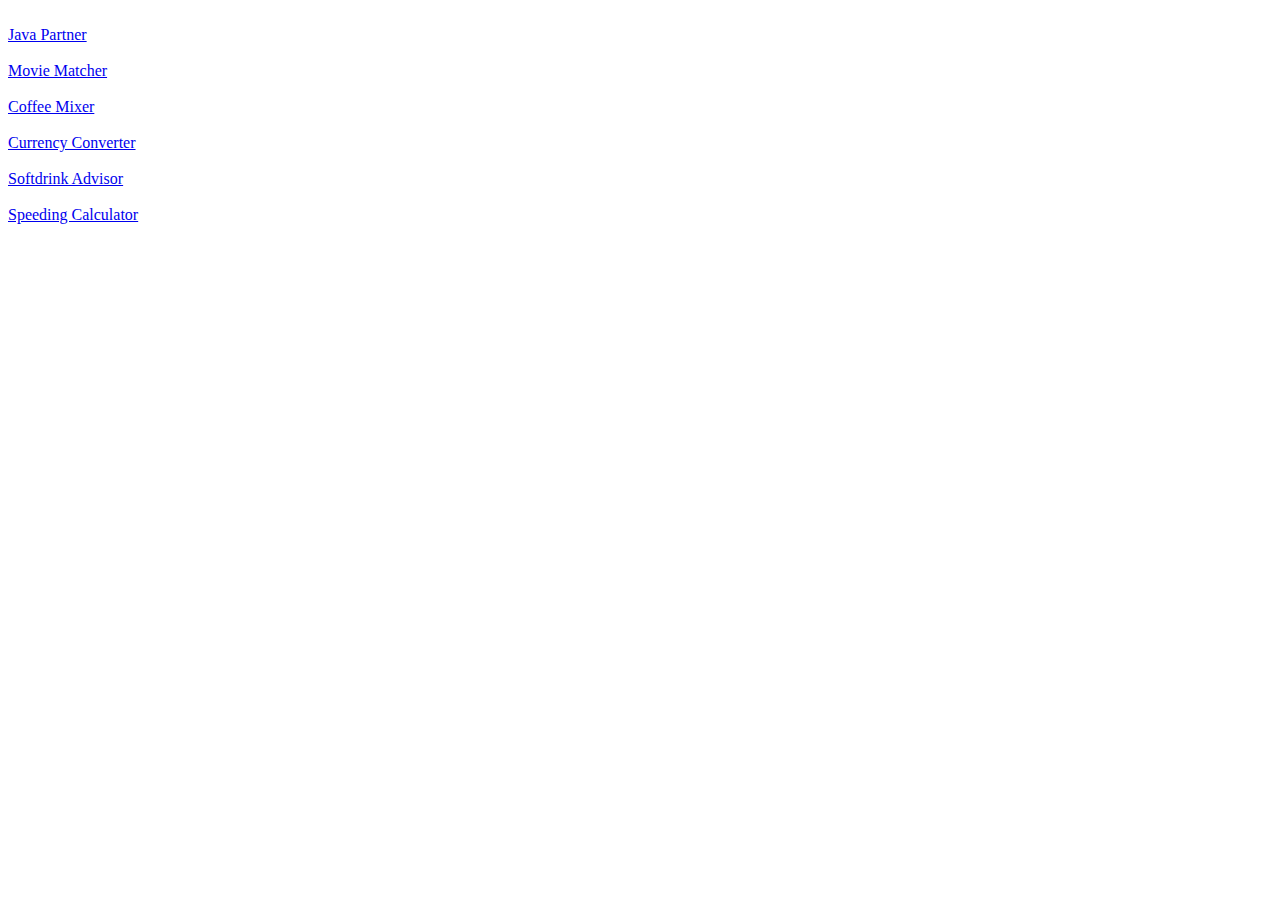
<file: src/main/resources/templates/index.html>
<!DOCTYPE html>
<html xmlns="http://www.w3.org/1999/xhtml" xmlns:th="http://www.thymeleaf.org">

<div th:replace="~{fragments :: head('Lifehack')}"></div>

<body>

<div id="page-container">
    <div id="page-content">
        <div th:replace="~{fragments :: header('Lifehack website')}"></div>

        <div id="lifehack_menu">

            <div class="lifehack_item">
                <a href="/groupA">
                    <div class="lifehack-item-image">
                        <img th:src="@{/images/matrix.png}"/>
                    </div>
                    <div class="lifehack_title">
                        Java Partner
                    </div>
                </a>
            </div>

            <div class="lifehack_item">
                <a href="/menu">
                    <div class="lifehack-item-image">
                        <img th:src="@{/images/gosling.png}"/>
                    </div>
                    <div class="lifehack_title">
                        Movie Matcher
                    </div>
                </a>
            </div>

            <div class="lifehack_item">
                <a href="/coffee">
                    <div class="lifehack-item-image">
                        <img th:src="@{/images/coffeemixer.png}"/>
                    </div>
                    <div class="lifehack_title">
                        Coffee Mixer
                    </div>
                </a>
            </div>

            <div class="lifehack_item">
                <a href="/valuta">
                    <div class="lifehack-item-image">
                        <img th:src="@{/images/valuta.png}"/>
                    </div>
                    <div class="lifehack_title">
                        Currency Converter
                    </div>
                </a>
            </div>

            <div class="lifehack_item">
                <a href="/softdrinks">
                    <div class="lifehack-item-image">
                        <img th:src="@{/images/softdrinks.png}"/>
                    </div>
                    <div class="lifehack_title">
                        Softdrink Advisor
                    </div>
                </a>
            </div>

            <div class="lifehack_item">
                <a href="/boderegner">
                    <div class="lifehack-item-image">
                        <img th:src="@{/images/speed.png}"/>
                    </div>
                    <div class="lifehack_title">
                        Speeding Calculator
                    </div>
                </a>
            </div>

        </div>

        <div th:replace="~{fragments :: footer}"></div>
    </div>
</div>
</body>
</html>
</file>
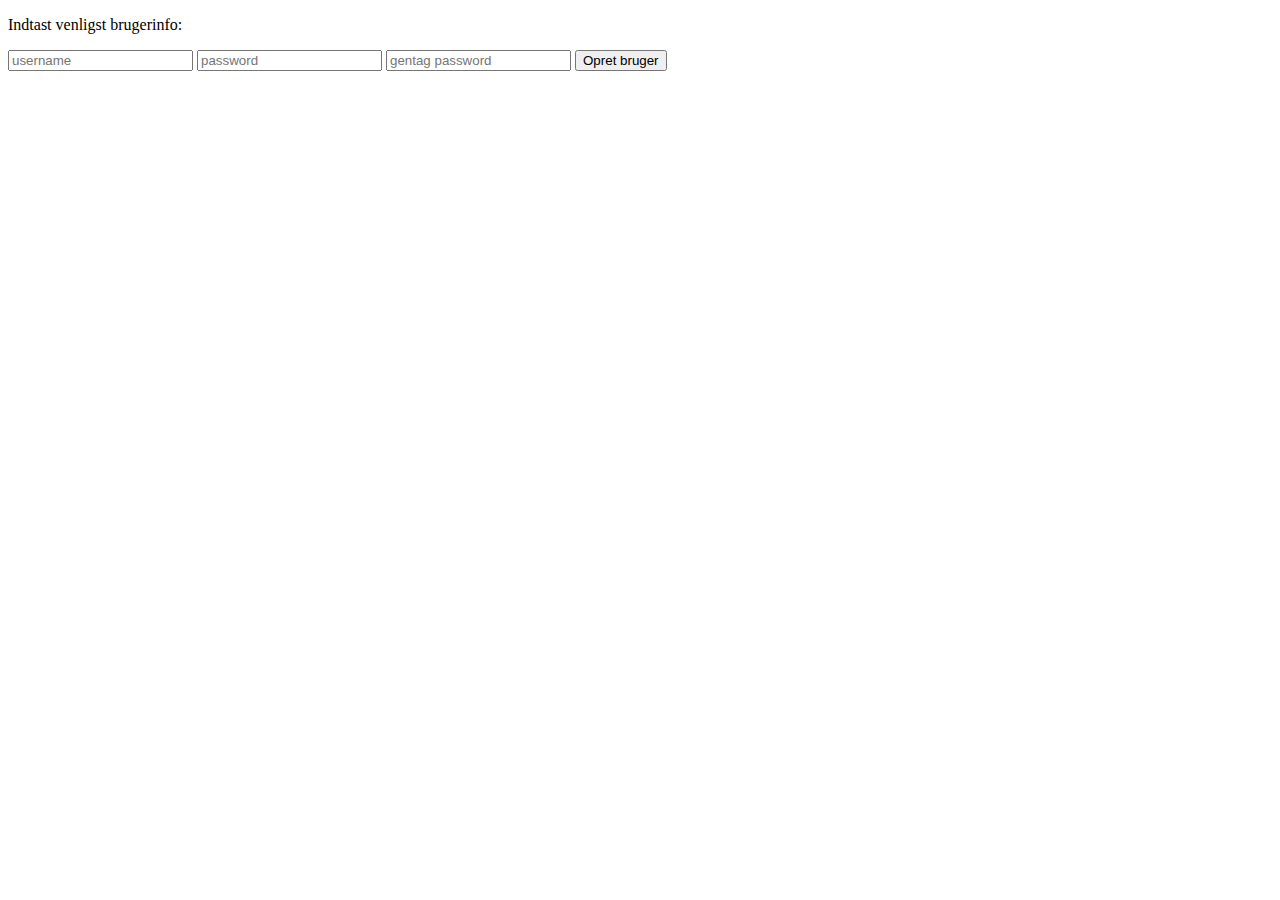
<file: src/main/resources/templates/createuser.html>
<!DOCTYPE html>
<html xmlns="http://www.w3.org/1999/xhtml" xmlns:th="http://www.thymeleaf.org">

<div th:replace="~{fragments :: head('Create account')}"></div>

<body>

<div id="page-container">

    <div id="page-content">
        <div th:replace="~{fragments :: header('Create account')}"></div>
        <p>Indtast venligst brugerinfo:</p>
        <div class="centered-form">
            <form method="post">

                <input type="text" name="username" placeholder="username"/>
                <input type="password" name="password1" placeholder="password"/>
                <input type="password" name="password2" placeholder="gentag password"/>
                <button type="submit" formaction="/createuser">Opret bruger</button>

                <p class="errormessage" th:text="${#ctx.message}"></p>
            </form>
        </div>
        <div th:replace="~{fragments :: footer}"></div>
    </div>
</div>
</body>
</html>
</file>
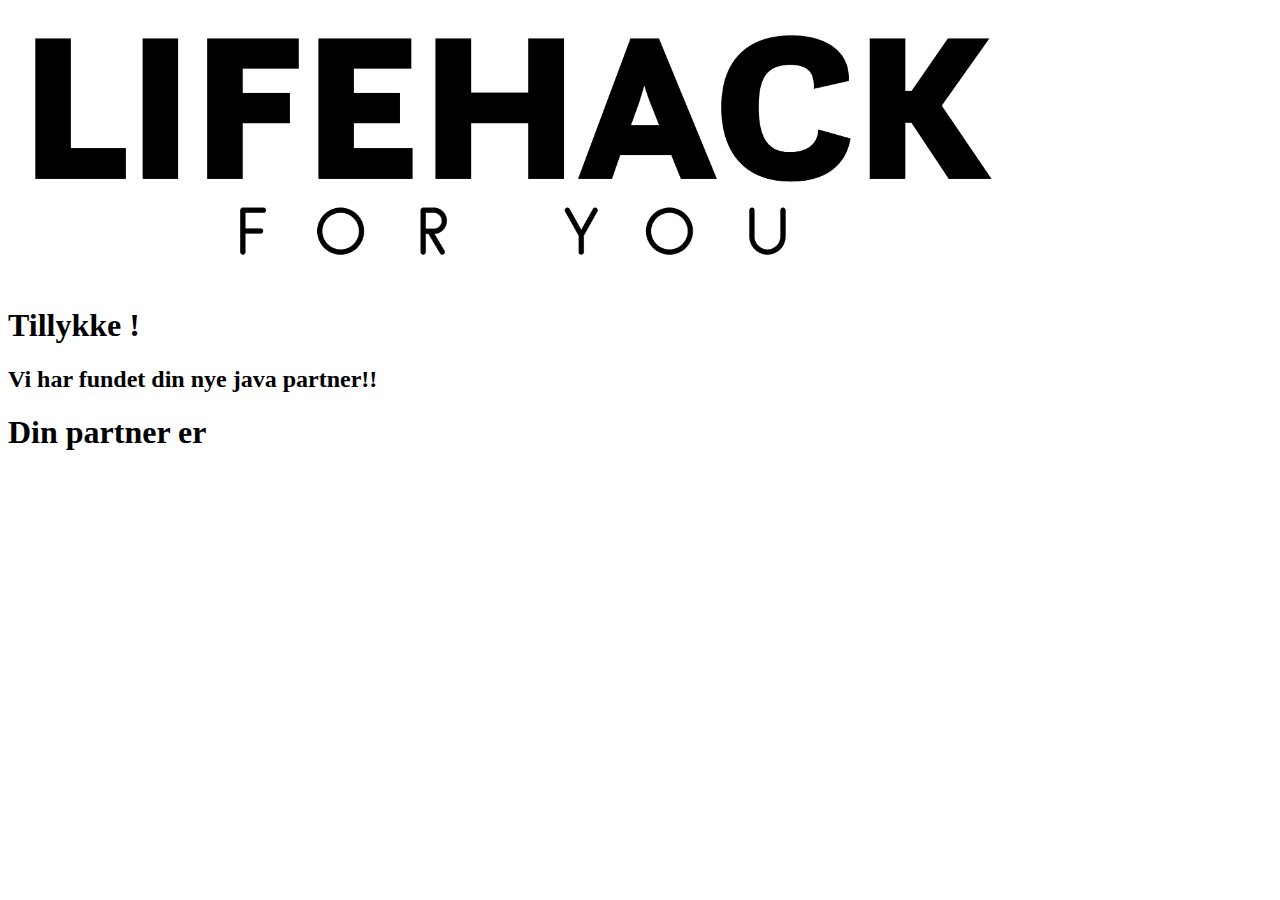
<file: src/main/resources/templates/groupA-find-result.html>
<!DOCTYPE html>
<html lang="da" xmlns="http://www.w3.org/1999/xhtml" xmlns:th="http://www.thymeleaf.org">

<!-- Indlæs head-sektionen fra en anden skabelon ved hjælp af Thymeleaf -->
<div th:replace="~{fragments :: head('Din java partner')}"></div>
<body class="bodyA">

<div id="page-container" class="java-partner">
    <div id="page-content">
        <!-- Indlæs header-sektionen fra en anden skabelon ved hjælp af Thymeleaf -->
        <header th:fragment="header(title)">
            <img class="white-logo" th:src="@{/images/lifehack.png}" src="../public/images/lifehack.png" width="80%"/>
            <h1 class="text-styling">Tillykke <span th:text="${#ctx.username}"></span>!</h1>
        </header>

        <!-- Vis resultatet af partner-søgningen ved hjælp af Thymeleaf-udtryk -->
        <h2 class="text-styling">Vi har fundet din nye java partner!!</h2>

        <h1 class="text-styling"> Din partner er <span th:text="${#ctx.partnerName}"></span></h1>

        <!-- Indlæs footer-sektionen fra en anden skabelon ved hjælp af Thymeleaf -->
        <div class="text-styling" th:replace="~{fragments :: footer}"></div>
    </div>
</div>
</body>
</html>
</file>
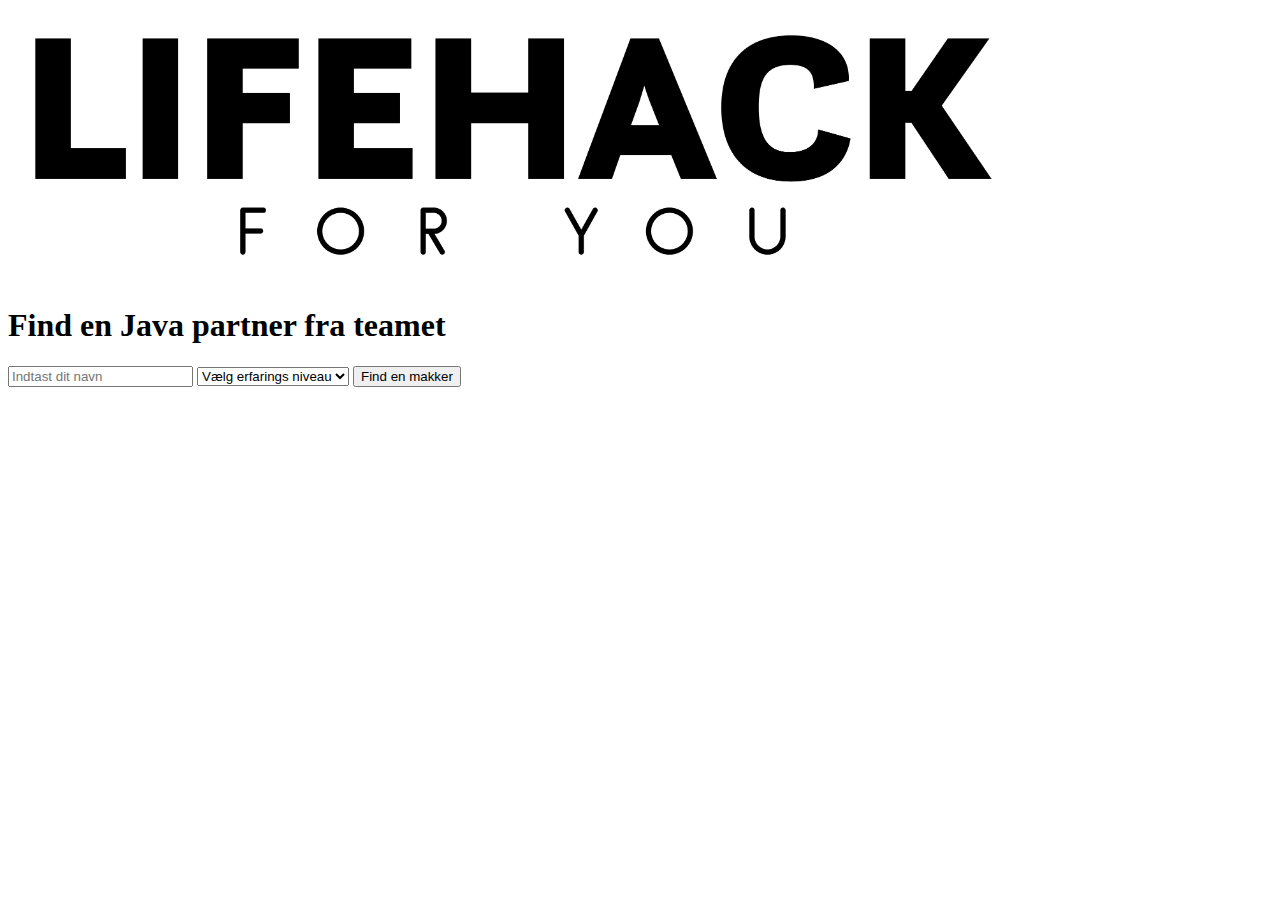
<file: src/main/resources/templates/groupA.html>
<!DOCTYPE html>

<html lang="da" xmlns="http://www.w3.org/1999/xhtml" xmlns:th="http://www.thymeleaf.org">

<!-- Indlæs head-sektionen fra en anden skabelon ved hjælp af Thymeleaf -->
<div th:replace="~{fragments :: head('Find java partner')}"></div>

<body class="bodyA">

<div id="page-container" class="java-partner">
    <div id="page-content">
        <!-- Indlæs header-sektionen fra en anden skabelon ved hjælp af Thymeleaf -->
        <header th:fragment="header(title)">
            <img class="white-logo" th:src="@{/images/lifehack.png}" src="../public/images/lifehack.png" width="80%"/>
            <h1 class="text-styling">Find en Java partner fra teamet <span th:text="${#ctx.teamname}"></span></h1>
        </header>

        <!-- Vis klassebetegnelsen for holdet ved hjælp af Thymeleaf-expression -->
        <form class="form-container" method="post">
            <!-- Opret et formular til at søge efter en makker -->
            <input class="form-item" type="text" name="username" placeholder="Indtast dit navn" required/>
            <select class="form-item" name="java_level" id="java_level" required>
                <option value="" disabled selected>Vælg erfarings niveau</option>
                <option value="begynder">Begynder</option>
                <option value="øvet">Øvet</option>
                <option value="hardcore">Hardcore</option>
            </select>
            <button class="form-item" type="submit" formaction="/find-partner">Find en makker</button>

            <!-- Vis eventuelle fejlbeskeder ved hjælp af Thymeleaf-expression -->
            <p class="errormessage text-styling" th:text="${#ctx.message}"></p>
        </form>


        <div class="text-styling" th:replace="~{fragments :: footer}"></div>

    </div>
</div>
</body>
</html>
</file>
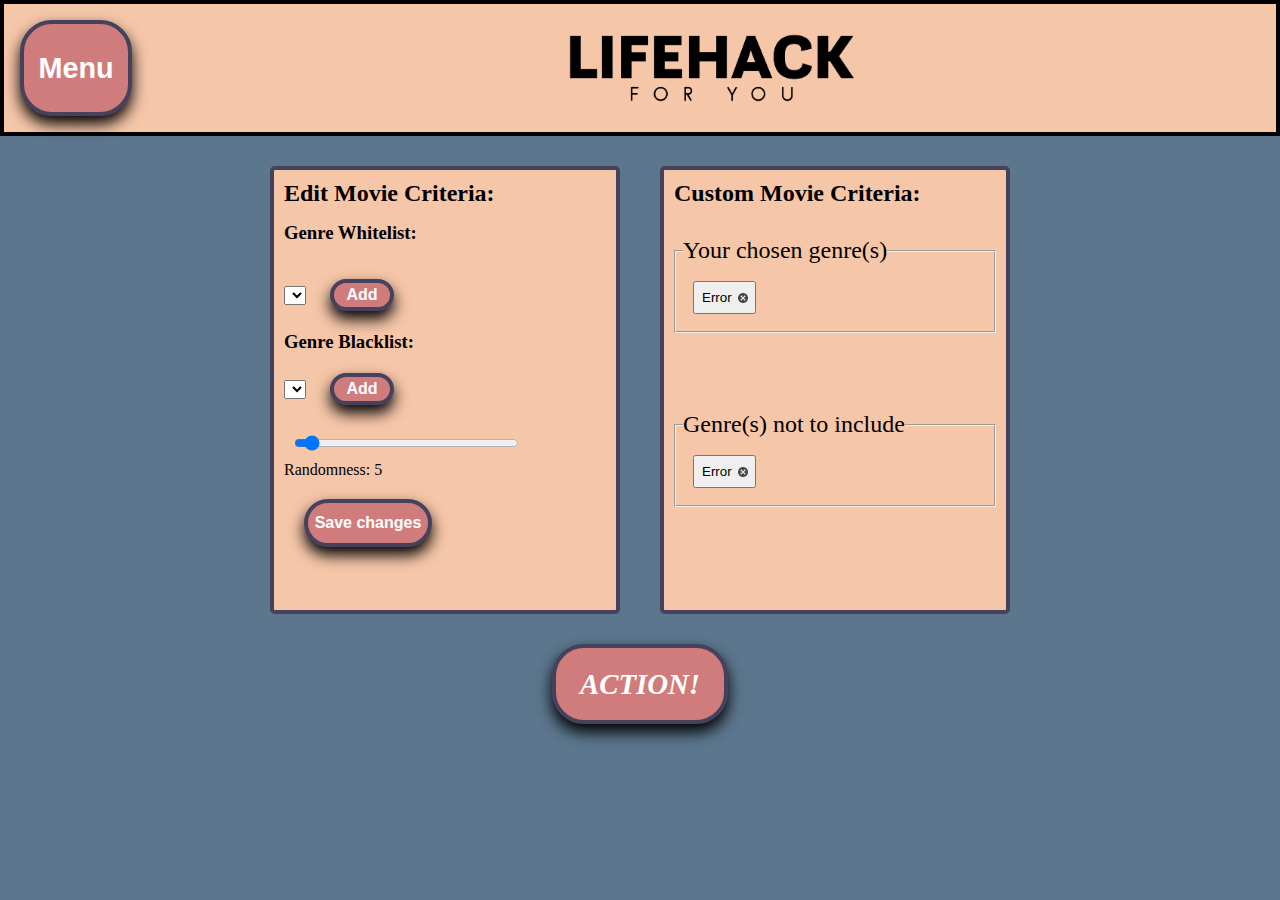
<file: src/main/resources/templates/groupB.html>
<!DOCTYPE html>
<html xmlns="http://www.w3.org/1999/xhtml" xmlns:th="http://www.thymeleaf.org">
<head>
    <meta name="viewport" content="width=device-width, initial-scale=1.0">
    <link href="../public/css/groupBStyles.css" th:href="@{/css/groupBStyles.css}" rel="stylesheet"/>
    <meta charset="UTF-8">
</head>
<body>
<div class="page-container">
    <div class="page-content">
        <header>
            <div class="navigationbar">
                <form class="navigationbar-left">
                    <button id="menuBtn" type="submit">Menu</button>
                </form>
                <a class="navigationbar-right" href="/">
                    <img id="logo" th:src="@{/images/lifehack.png}" src="../public/images/lifehack.png"/>
                </a>
            </div>
        </header>

        <div class="container">
            <div id="box1">
                <h2 id="editMovieTxt">Edit Movie Criteria:</h2>
                <h3 id="genreWhitelistTxt">Genre Whitelist:</h3>
                <form action="post" method="post">
                    <select id="genre" name="genre">
                        <option th:each="genre, statDex : ${#ctx.genres}" th:name="${genre}" th:value="${genre}"
                                th:text="${genre}"></option>
                    </select>
                    <button id="addGenreBtn" type="submit" formaction="/update1">Add</button>
                    <br>
                    <h3 id="genreBlacklistTxt">Genre Blacklist:</h3>
                    <select id="ignoregenres" name="ignoregenre">
                        <option th:each="genre, statDex : ${#ctx.genres}" th:name="${genre}" th:value="${genre}"
                                th:text="${genre}"></option>
                    </select>
                    <button id="addGenreBlacklistBtn" type="submit" formaction="/update2">Add</button>
                    <input id="slider" class="randomSlider" type="range" min="0" max="100"
                           th:value="${#ctx.session.randomness}" value="5"><br>
                    <input id="count" name="randomness" type="hidden" th:value="${#ctx.session.randomness}" value="5">
                    <p>Randomness: <span id="randomAmount"></span></p>
                    <button id="saveChangesBtn" type="submit" formaction="/update3">Save changes</button>
                </form>
            </div>
            <div id="box2">
                <h2 id="customMovieTxt">Custom Movie Criteria:</h2>

                <div class="removeList" th:unless="${#lists.isEmpty(session.genrelist)}">
                    <fieldset>
                        <legend>Your chosen genre(s)</legend>
                        <form th:each="genre, rowStat : ${session.genrelist}"
                              th:action="@{'/groupB.html?acton=done&id=' + ${rowStat.index}}" method="post">
                            <input type="hidden" name="action" value="removegenre"/>
                            <input type="hidden" name="id" th:value="${rowStat.index}"/>
                            <input type="hidden" name="name" th:value="${genre}"/>
                            <button type="submit">
                                <span th:text="${genre}">Error</span>
                                <img th:src="@{/images/106830.png}" src="../public/images/106830.png" height="15px" width="15px"/>
                            </button>
                        </form>
                    </fieldset>
                </div>

                <br>

                <div class="removeList" th:unless="${#lists.isEmpty(session.ignoredgenrelist)}">
                    <fieldset>
                        <legend>Genre(s) not to include</legend>
                        <form th:each="genre, rowStat : ${session.ignoredgenrelist}"
                              th:action="@{'/groupB.html?acton=done&id=' + ${rowStat.index}}" method="post">
                            <input type="hidden" name="action" value="removeignoregenre"/>
                            <input type="hidden" name="id" th:value="${rowStat.index}"/>
                            <input type="hidden" name="name" th:value="${genre}"/>
                            <button type="submit">
                                <span th:text="${genre}">Error</span>
                                <img th:src="@{/images/106830.png}"
                                    src="../public/images/106830.png"
                                    height="15px" width="15px"/>
                            </button>
                        </form>
                    </fieldset>
                </div>
                </table>
            </div>
        </div>
        <div id="box4">
            <form method="get">
                <button id="actionBtn" type="submit" formaction="/actionBtn">ACTION!</button>
            </form>
        </div>
    </div>
</div>
</div>

<script>
    var slider = document.getElementById("slider")
    var count = document.getElementById("randomAmount")
    var currentCount = document.getElementById("count")
    count.innerHTML = slider.value;

    slider.oninput = function () {
        count.innerHTML = this.value;
        currentCount.value = this.value;
    }
</script>


</body>
</html>
</file>
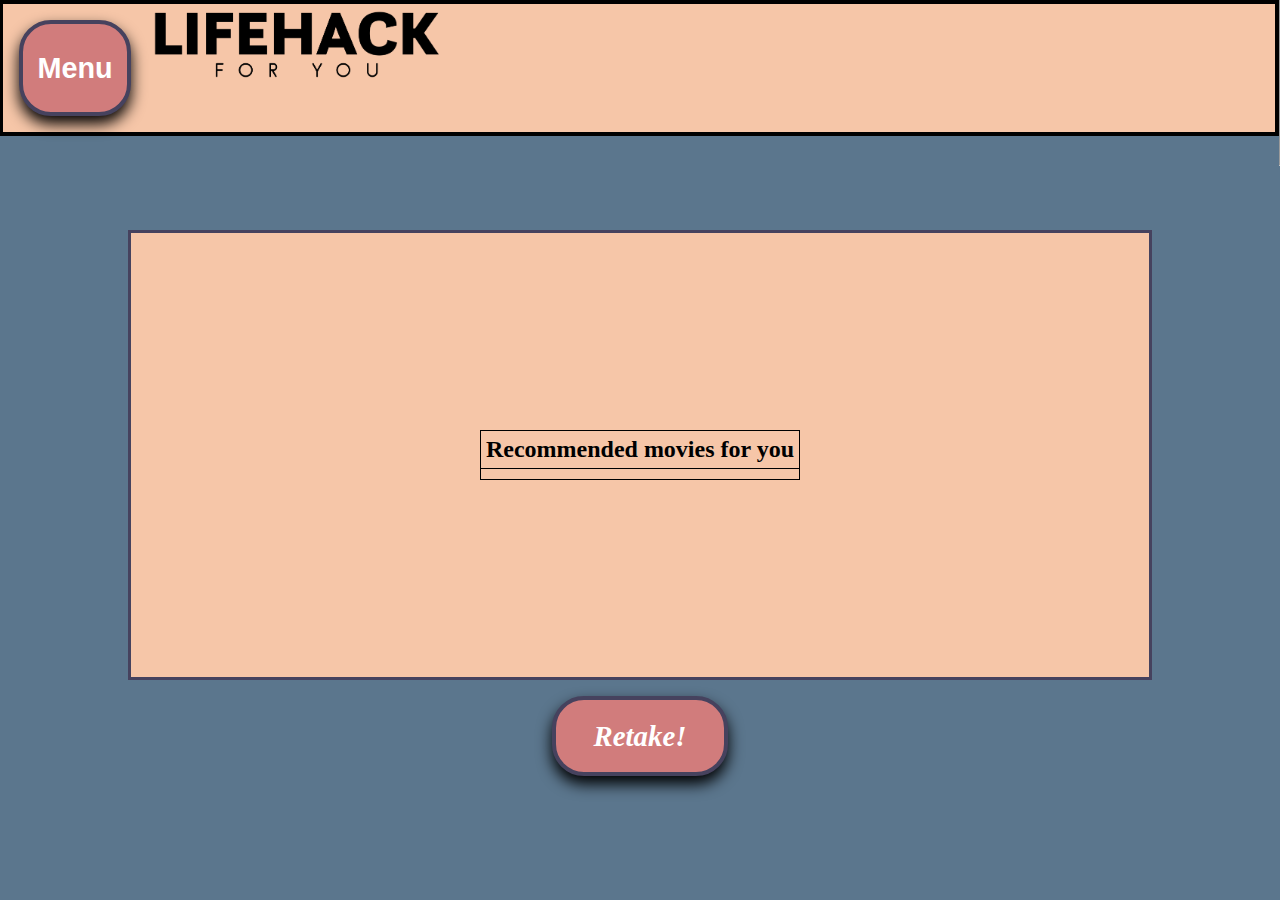
<file: src/main/resources/templates/groupBResultScreen.html>
<!DOCTYPE html>
<html xmlns="http://www.w3.org/1999/xhtml" xmlns:th="http://www.thymeleaf.org">
<head>
    <meta charset="UTF-8">
    <link href="../public/css/groupBStyles.css" th:href="@{/css/groupBStyles.css}" rel="stylesheet"/>
    <meta charset="UTF-8">
</head>
<body>

<div class="page-container">
    <div class="page-content">
        <header>
            <div class="navigationbar">
                <form>
                    <button id="menuBtn" type="submit" formaction="/menu">Menu</button>
                </form>
                <a href="/">
                    <img id="logo" th:src="@{/images/lifehack.png}" src="../public/images/lifehack.png"/>
                </a>
            </div>
            <hr>
        </header>

        <div class="resultBox">
            <table class="custom-table" id="" th:unless="${#lists.isEmpty(movies)}">
                <tr>
                    <th>Recommended movies for you</th>
                </tr>
                <tr th:each="movie, rowStat : ${#ctx.movies}">
                    <td th:text="${movie.name}"></td>
                </tr>
            </table>
        </div>
        <div id="box4">
            <form>
                <button id="retakeButton" formaction="/menu" type="submit">Retake!</button>
            </form>
        </div>
    </div>
</div>
</body>
</html>
</file>
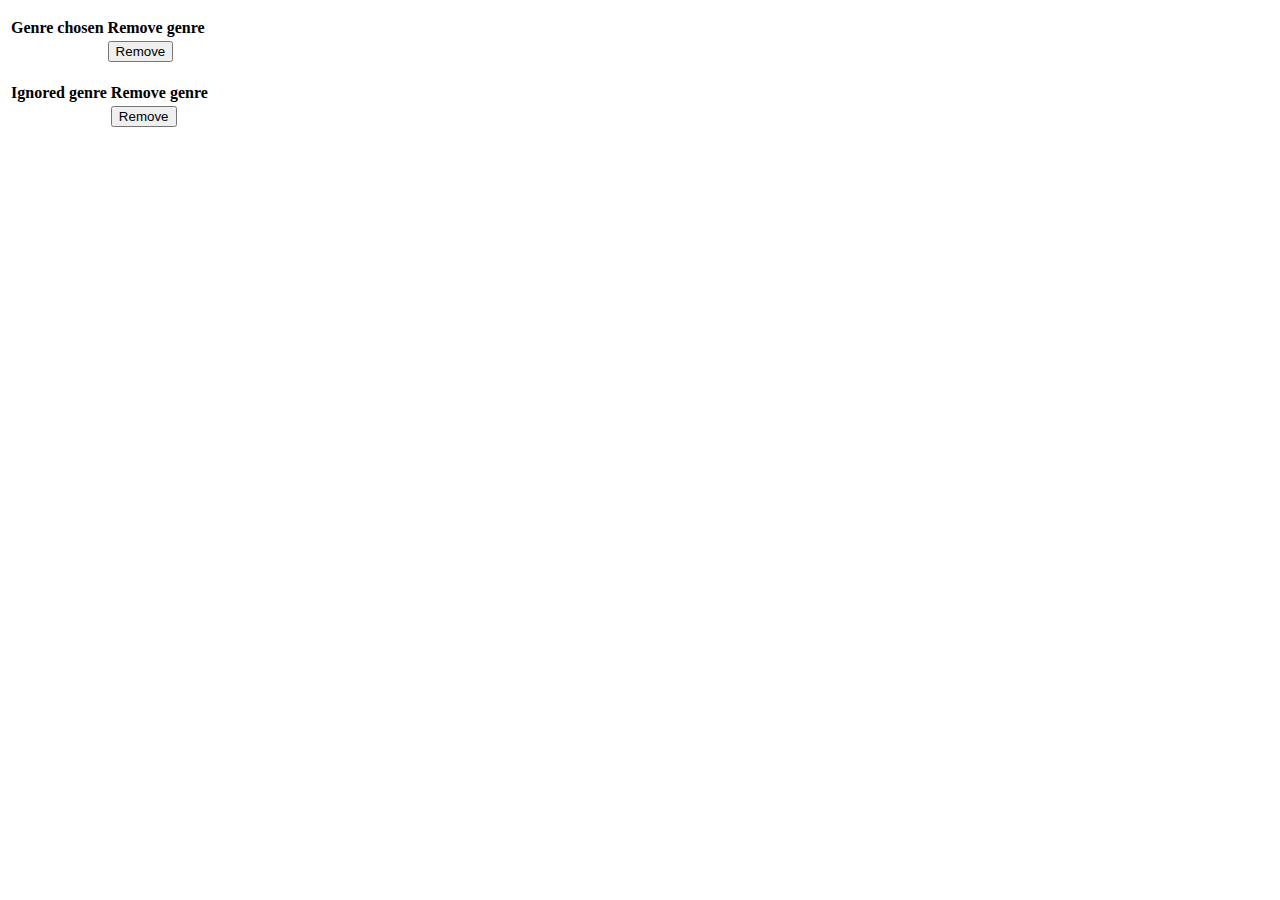
<file: src/main/resources/templates/groupBtest.html>
<!DOCTYPE html>
<html xmlns="http://www.w3.org/1999/xhtml" xmlns:th="http://www.thymeleaf.org">

<div th:replace="~{fragments :: head('title')}"></div>

<body>

<div id="page-container">
    <div id="page-content">
        <div th:replace="~{fragments :: header('Pagetitle')}"></div>

    </div>
    <p th:text="${#ctx.genremessage}"></p>
    <table class="custom-table">
        <tr>
            <th>Genre chosen</th>
            <th>Remove genre</th>
        </tr>
        <tr th:each="genre, rowStat : ${session.genrelist}">
            <td th:text="${genre}"></td>
            <td>
                <form th:action="@{'/tasks.html?acton=remove&id=' + ${rowStat.index}}" method="post">
                    <input type="hidden" name="action" value="remove"/>
                    <input type="hidden" name="id" th:value="${rowStat.index}"/>
                    <input type="hidden" name="name" th:value="${genre}"/>
                    <button type="submit" th:if="${#lists.isEmpty(session.genrelist) == false}">Remove</button>
                </form>
            </td>
        </tr>
    </table>
    <p th:text="${#ctx.ignoremessage}"></p>
    <table class="custom-table">
        <tr>
            <th>Ignored genre</th>
            <th>Remove genre</th>
        </tr>
        <tr th:each="genre, rowStat : ${session.ignoredgenrelist}">
            <td th:text="${genre}"></td>
            <td>
                <form th:action="@{'/tasks.html?acton=remove&id=' + ${rowStat.index}}" method="post">
                    <input type="hidden" name="action" value="remove"/>
                    <input type="hidden" name="id" th:value="${rowStat.index}"/>
                    <input type="hidden" name="name" th:value="${genre}"/>
                    <button type="submit" th:if="${#lists.isEmpty(session.ignoredgenrelist) == false}">Remove</button>
                </form>
            </td>
        </tr>
    </table>
</div>


<div th:replace="~{fragments :: footer}"></div>
</div>
</div>
</body>
</html>
</file>
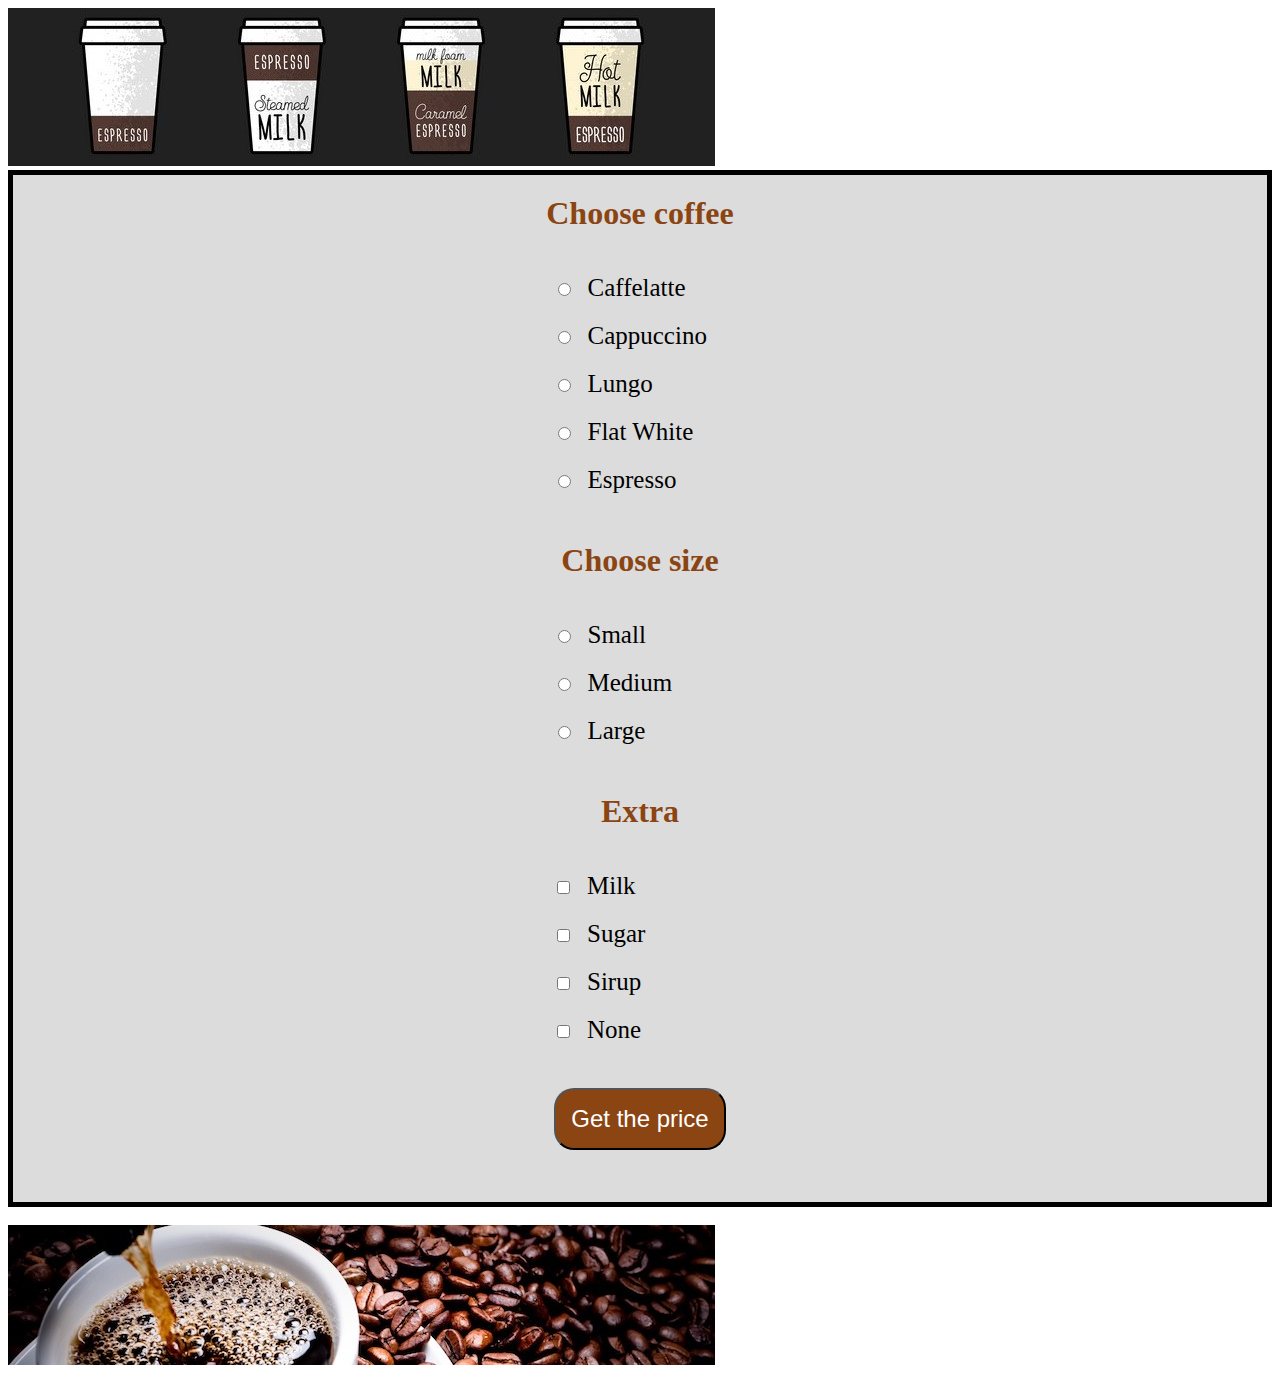
<file: src/main/resources/templates/groupD.html>
<!DOCTYPE html>
<html xmlns="http://www.w3.org/1999/xhtml" xmlns:th="http://www.thymeleaf.org">
<link href="../public/css/cofstyle.css" th:href="@{/css/cofstyle.css}" rel="stylesheet"/>

<div th:replace="~{fragments :: head('Coffee-Mixer')}"></div>

<body>

<div id="page-container">
    <div id="page-content">
        <div th:replace="~{fragments :: header('Coffee-Mixer')}"></div>

        <img class="coffeeimage"  src="../public/images/coffeemenuheader.jpg"
             th:src="@{/images/coffeemenuheader.jpg}"/><br>

        <div class="flex-container">
            <div class="flexbox-gray">

                <div class="textboxs">
                    <form method="post">
                        <h3>Choose coffee</h3>
                        <input type="radio" id="Caffelatte" name="coffee_type" value="Caffelatte"/>
                        <label for="Caffelatte"> Caffelatte</label><br>

                        <input type="radio" id="Cappuccino" name="coffee_type" value="Cappuccino"/>
                        <label for="Cappuccino"> Cappuccino</label><br>

                        <input type="radio" id="Lungo" name="coffee_type" value="Lungo"/>
                        <label for="Lungo"> Lungo</label><br>

                        <input type="radio" id="Flat White" name="coffee_type" value="Flat White"/>
                        <label for="Flat White"> Flat White</label><br>

                        <input type="radio" id="Espresso" name="coffee_type" value="Espresso"/>
                        <label for="Espresso"> Espresso</label><br>
                        <br>

                        <h3>Choose size</h3>
                        <input type="radio" id="Small" name="coffee_size" value="Small"/>
                        <label for="Small"> Small</label><br>
                        <input type="radio" id="Medium" name="coffee_size" value="Medium"/>
                        <label for="Medium"> Medium</label><br>
                        <input type="radio" id="Large" name="coffee_size" value="Large"/>
                        <label for="Large"> Large</label><br><br>


                        <h3>Extra</h3>
                        <input type="checkbox" id="Milk" name="coffee_addition" value="Milk"/>
                        <label for="Milk">Milk</label><br>
                        <input type="checkbox" id="Sugar" name="coffee_addition" value="Sugar"/>
                        <label for="Sugar">Sugar</label><br>
                        <input type="checkbox" id="Sirup" name="coffee_addition" value="Sirup"/>
                        <label for="Sirup">Sirup</label><br>
                        <input type="checkbox" id="None" name="coffee_addition" value="None"/>
                        <label for="None">None</label><br><br>


                        <p><button type="submit" formaction="/coffeeprice">Get the price</button></p>
                        <br><br>
                    </form>
                </div>

            </div>

        </div>
        <br>
        <img class="coffeeimage"  src="../public/images/coffeefooter.jpg"  th:src="@{/images/coffeefooter.jpg}"/>
        <div th:replace="~{fragments :: footer}"></div>
    </div>
</div>
</body>
</html>
</file>
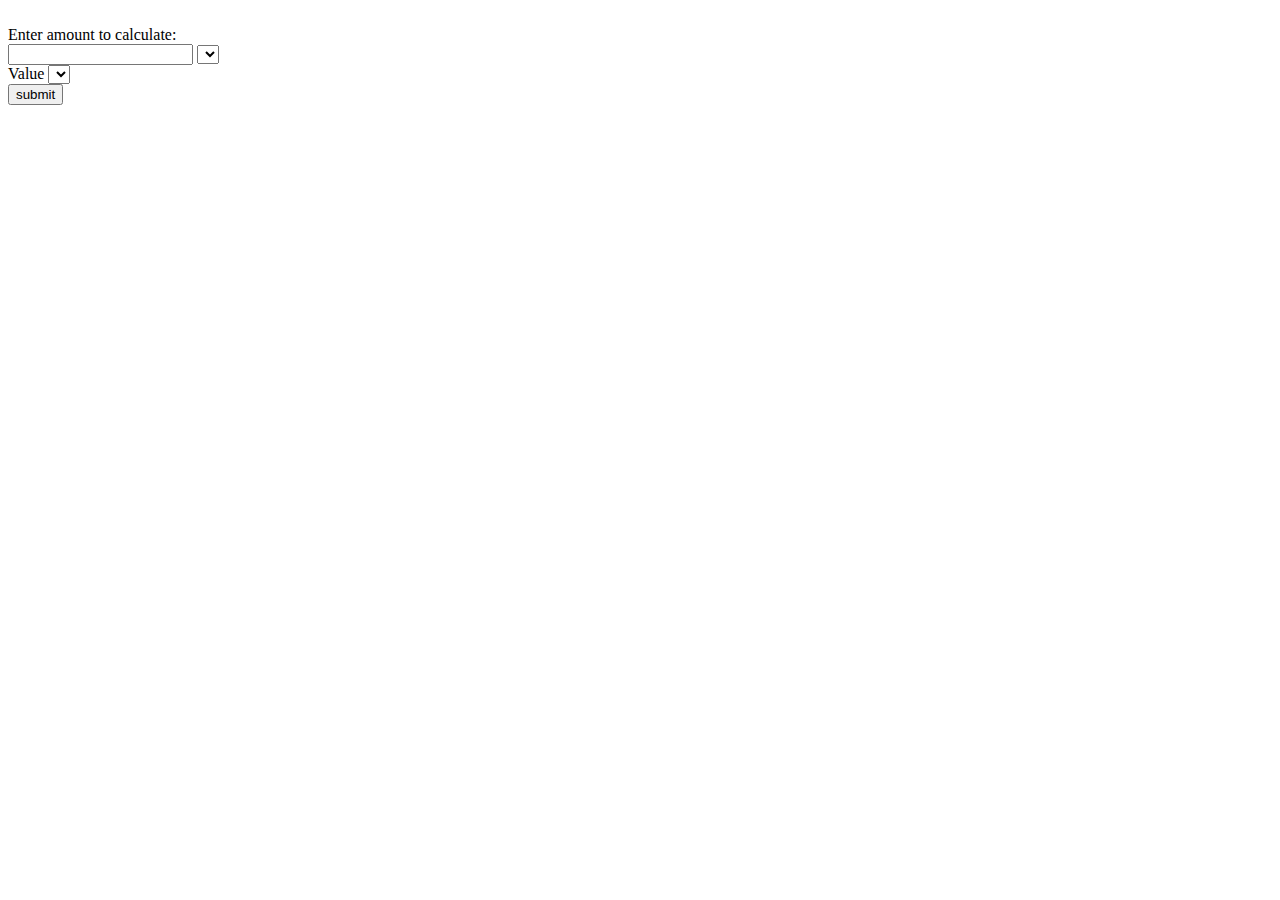
<file: src/main/resources/templates/groupE.html>
<!DOCTYPE html>

<html xmlns="http://www.w3.org/1999/xhtml" xmlns:th="http://www.thymeleaf.org">

<div th:replace="~{fragments :: head('title')}"></div>

<body>

<div id="page-container">
    <div id="page-content">
        <div th:replace="~{fragments :: header('Valutaomregner')}"></div>


        <form method="post">


            <br>

            <label for="amount">Enter amount to calculate:</label><br>
            <input type="number" id="amount" name="amount">
            <select name="startCurrency" id="startCurrency">
                <option th:each="valuta: ${#ctx.valutaList}" th:text="${valuta}" ></option>

            </select><br>

           <a  id="result" th:text="${#ctx.calculatedValuta}">Value</a>

            <select name="endCurrency" id="endCurrency" >
                <option th:each="valuta: ${#ctx.valutaList}" th:text="${valuta}"></option>
            </select>
            <br>
            <button formaction="/valuta" type="submit" value="Submit" >submit</button>

        </form>


        <div th:replace="~{fragments :: footer}"></div>
    </div>
</div>
</body>
</html>
</file>
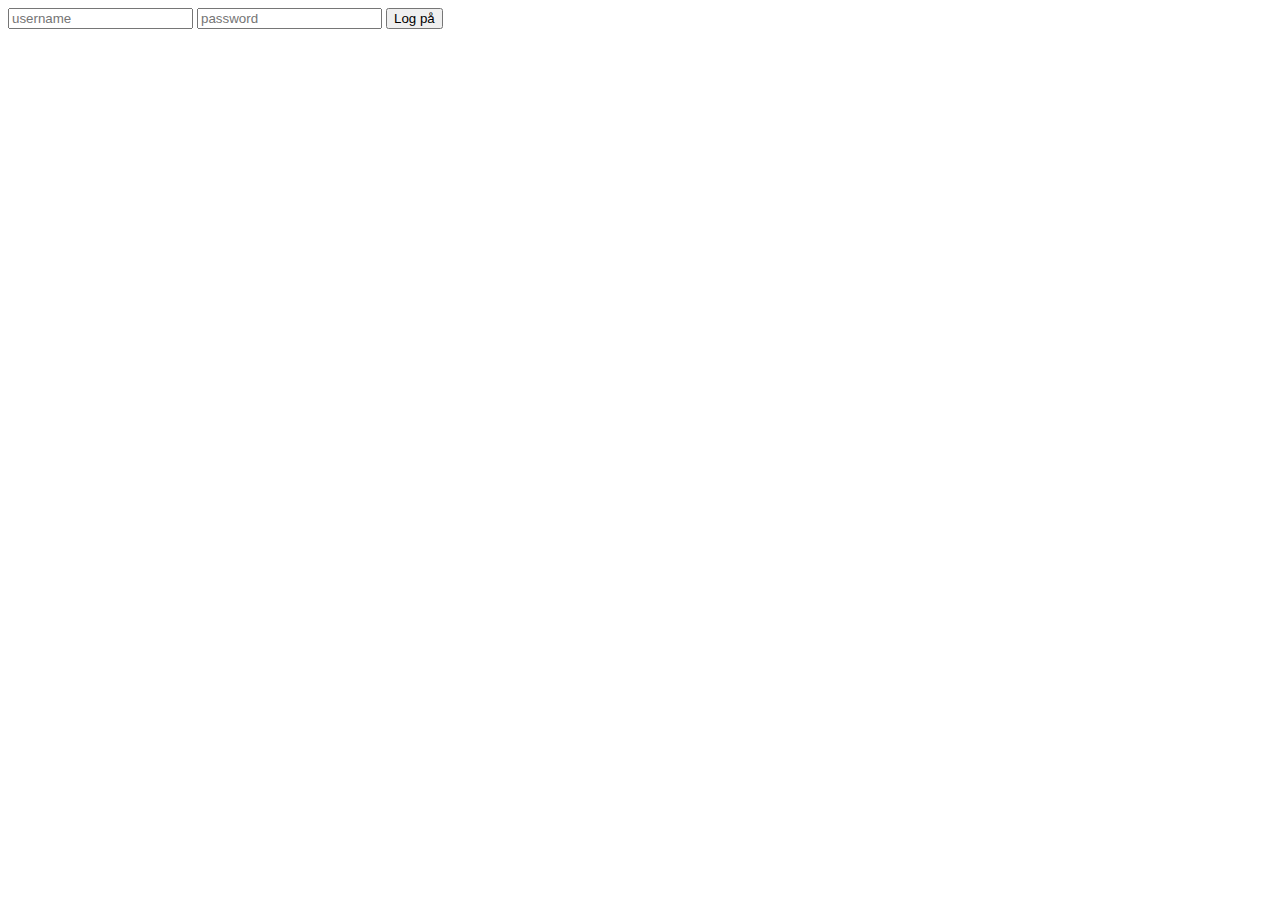
<file: src/main/resources/templates/login.html>
<!DOCTYPE html>
<html xmlns="http://www.w3.org/1999/xhtml" xmlns:th="http://www.thymeleaf.org">

<div th:replace="~{fragments :: head('Login')}"></div>

<body>

<div id="page-container">

    <div id="page-content">

        <div th:replace="~{fragments :: header('Login')}"></div>

        <div class="centered-form">
            <form method="post">

                <input type="text" name="username" placeholder="username"/>
                <input type="password" name="password" placeholder="password"/>
                <button type="submit" formaction="/login">Log på</button>

                <p class="errormessage" th:text="${#ctx.message}"></p>
            </form>
        </div>
        <div th:replace="~{fragments :: footer}"></div>
    </div>
</div>
</body>
</html>
</file>
